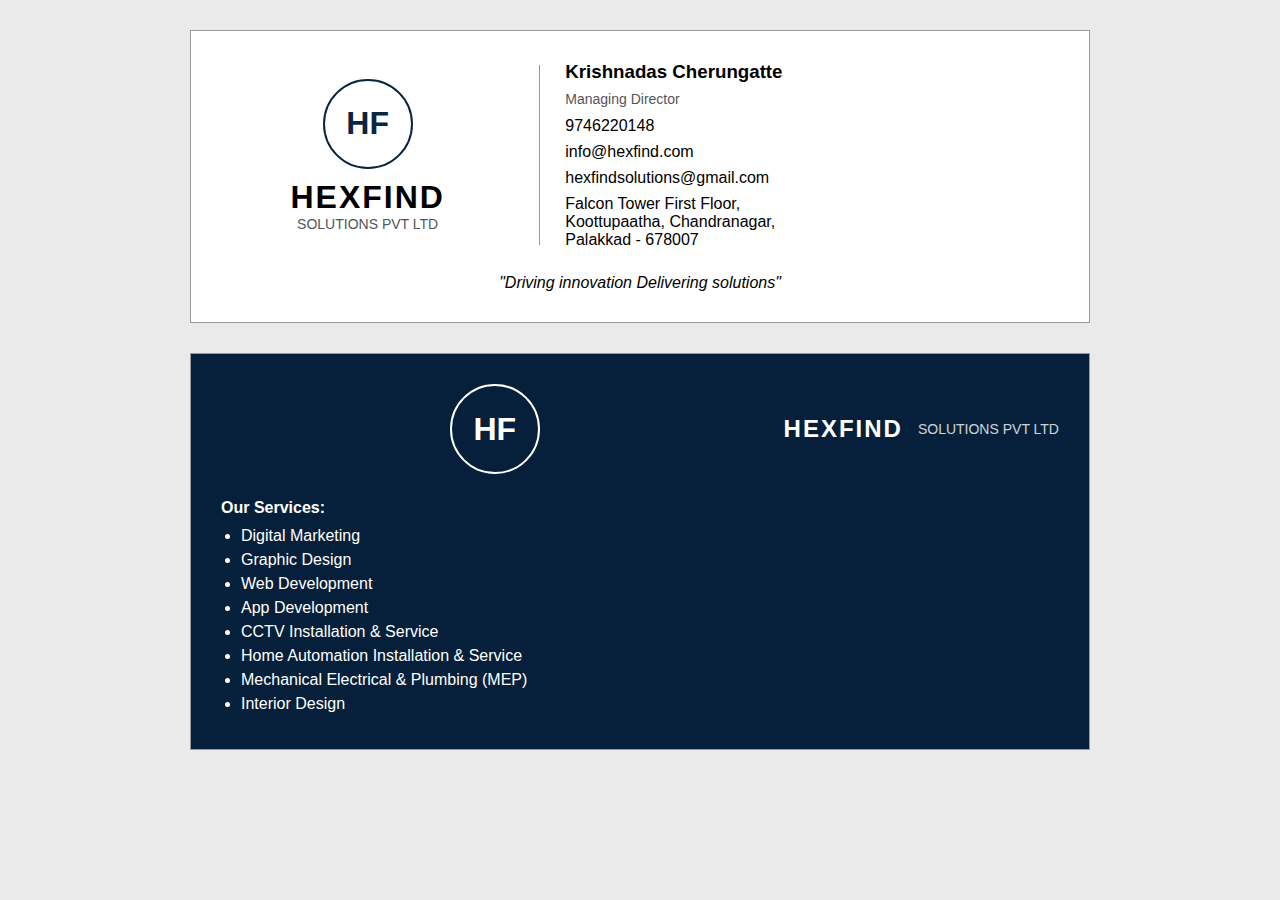
<file: index.html>
<!DOCTYPE html>
<html lang="en">
<head>
    <meta charset="UTF-8">
    <meta name="viewport" content="width=device-width, initial-scale=1.0">
    <title>Hexfind Solutions Pvt Ltd</title>
    <link rel="stylesheet" href="style.css">
 </head>
  <body>

 <div class="container">

    
    <div class="card front-card">

        <div class="left">
            <div class="logo-circle">HF</div>
            <h1>HEXFIND</h1>
            <p class="sub">SOLUTIONS PVT LTD</p>
        </div>

        <div class="vertical-line"></div>

        <div class="right">
            <h3>Krishnadas Cherungatte</h3>
            <p class="role">Managing Director</p>

            <p>9746220148</p>
            <p>info@hexfind.com</p>
            <p>hexfindsolutions@gmail.com</p>
            <p>
             Falcon Tower First Floor,<br>
                Koottupaatha, Chandranagar,<br>
                Palakkad - 678007
            </p>
        </div>

        <p class="cen-line">"Driving innovation Delivering solutions"</p>
    </div>

   
    <div class="card back-card">

        <div class="back-header">
            <div class="logo-circle white">HF</div>
            <h2>HEXFIND</h2>
            <span>SOLUTIONS PVT LTD</span>
        </div>

        <div class="services">
            <h4>Our Services:</h4>
            <ul>
                <li>Digital Marketing</li>
                <li>Graphic Design</li>
                <li>Web Development</li>
                <li>App Development</li>
                <li>CCTV Installation & Service</li>
                <li>Home Automation Installation & Service</li>
                <li>Mechanical Electrical & Plumbing (MEP)</li>
                <li>Interior Design</li>
            </ul>
        </div>

    </div>

</div>

</body>
</html>
</file>
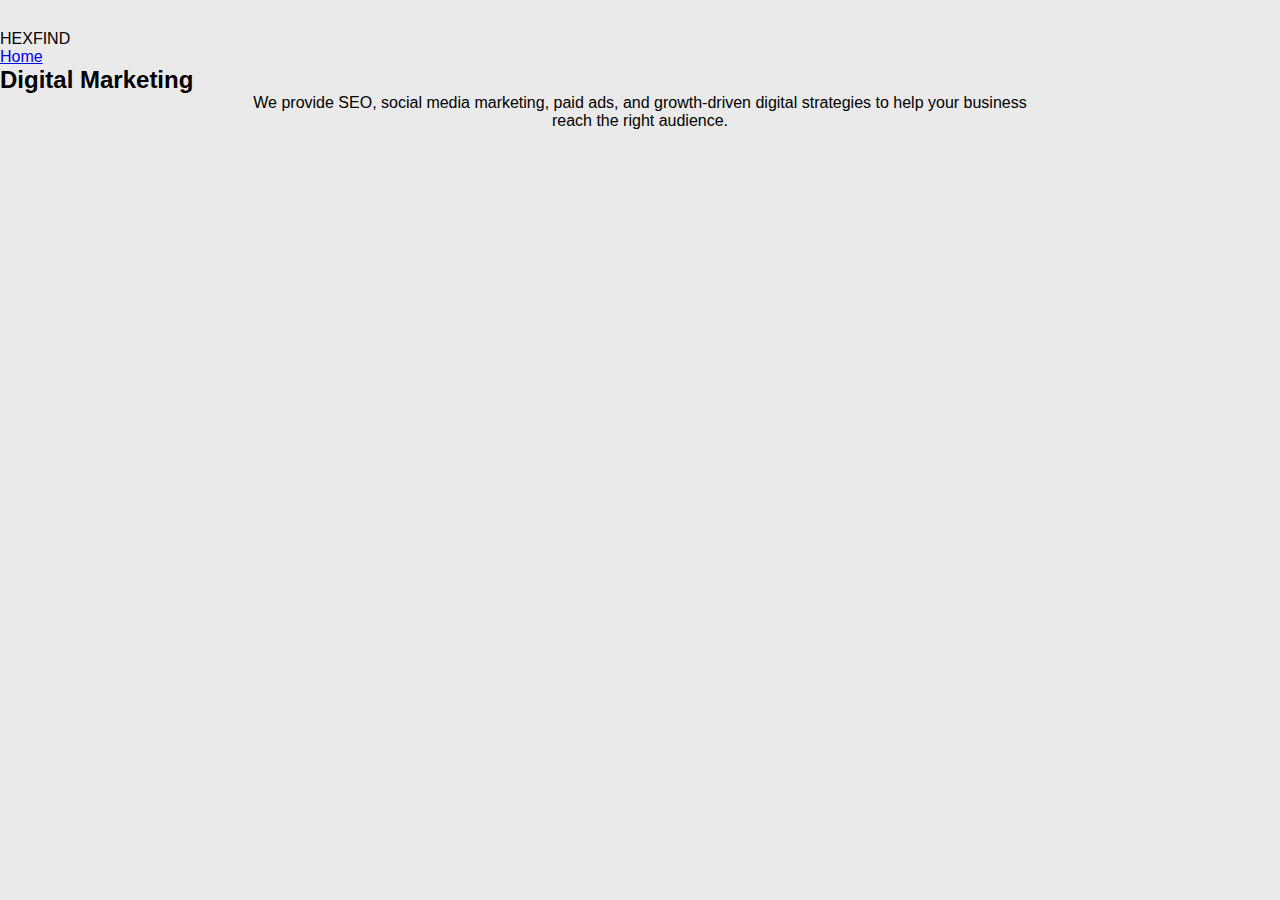
<file: digital-market.html>
<!DOCTYPE html>
<html lang="en">
<head>
  <meta charset="UTF-8">
  <title>Digital Marketing | Hexfind</title>
  <link rel="stylesheet" href="style.css">
</head>
<body>

<header>
  <div class="logo">HEXFIND</div>
  <nav>
    <a href="index.html">Home</a>
  </nav>
</header>

<section class="reveal">
  <h2>Digital Marketing</h2>
  <p style="text-align:center; max-width:800px; margin:auto;">
    We provide SEO, social media marketing, paid ads, and growth-driven digital strategies
    to help your business reach the right audience.
  </p>
</section>

</body>
</html>
</file>
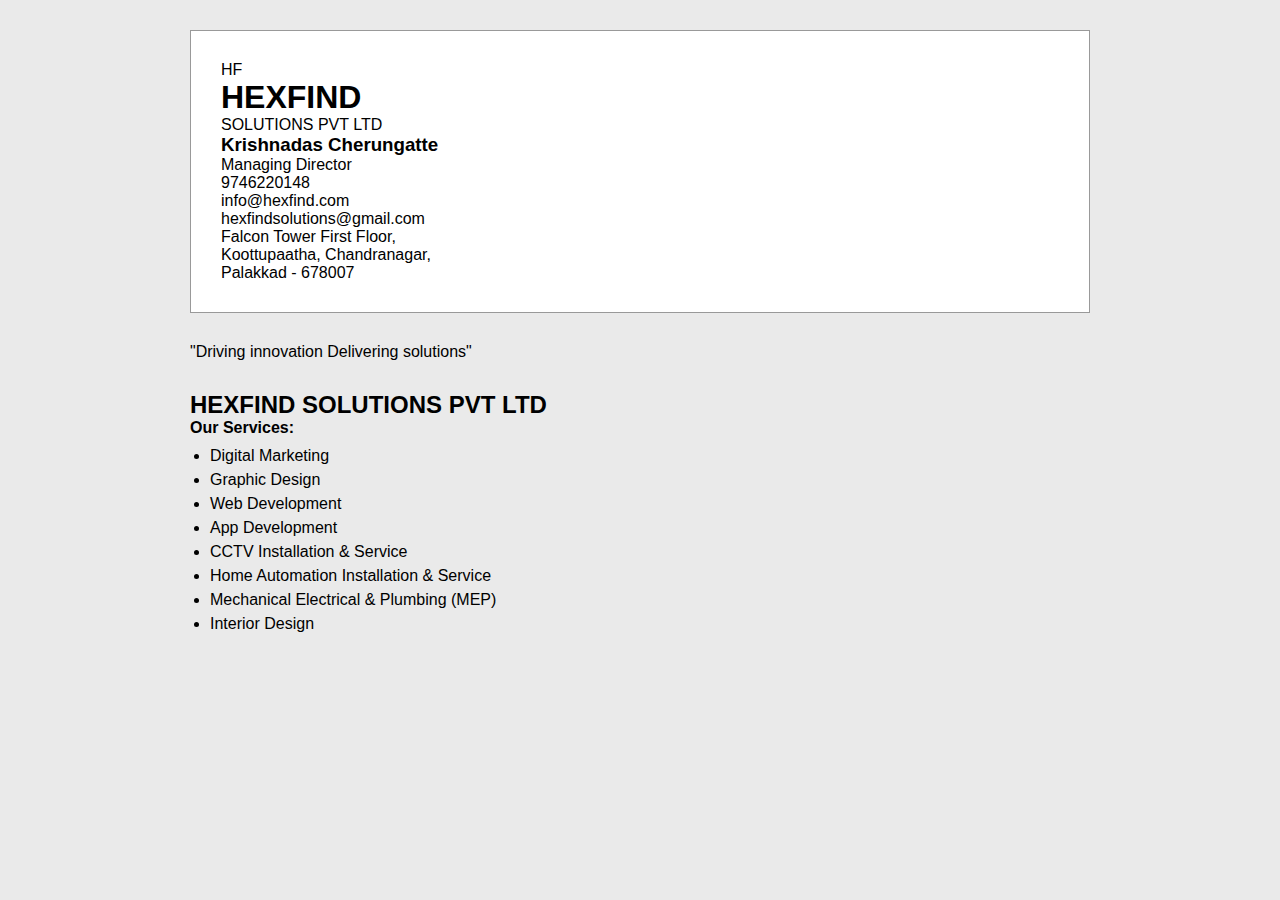
<file: index..html>
<!DOCTYPE html>
<html lang="en">
<head>
    <meta charset="UTF-8">
    <meta name="viewport" content="width=device-width, initial-scale=1.0">
    <title>Hexfind Solutions Pvt Ltd</title>
    <link rel="stylesheet" href="style.css">
</head>
<body>

    <div class="container">

      
        <div class="card">
            <div class="company">
                <div class="logo">HF</div>
                <h1>HEXFIND</h1>
                <p>SOLUTIONS PVT LTD</p>
            </div>

            <div class="line"></div>

            <div class="details">
                <h3>Krishnadas Cherungatte</h3>
                <span>Managing Director</span>

                <p>9746220148</p>
                <p>info@hexfind.com</p>
                <p>hexfindsolutions@gmail.com</p>
                <p>
                   Falcon Tower First Floor,<br>
                    Koottupaatha, Chandranagar,<br>
                    Palakkad - 678007
                </p>
            </div>
        </div>

        <p class="quote">"Driving innovation Delivering solutions"</p>

        
        <div class="services">
            <h2>HEXFIND <span>SOLUTIONS PVT LTD</span></h2>
              <h4 class="service-title">Our Services:</h4>

            <ul>
                <li>Digital Marketing</li>
                <li>Graphic Design</li>
                <li>Web Development</li>
                <li>App Development</li>
                <li>CCTV Installation & Service</li>
                <li>Home Automation Installation & Service</li>
                <li>Mechanical Electrical & Plumbing (MEP)</li>
                <li>Interior Design</li>
            </ul>
        </div>

    </div>

    
</body>
</html>
</file>
<file: style.css>
* {
    margin: 0;
    padding: 0;
    box-sizing: border-box;
    font-family: Arial, sans-serif;
}

body {
    background: #eaeaea;
    padding: 30px 0;
}

.container{
    max-width: 900px;
    margin: auto;
    display: grid;
    gap: 30px;
}


.card {
    border: 1px solid #999;
    padding: 30px;
    background: #fff;
}


.front-card {
    display: flex;
    flex-wrap: wrap;
    align-items: center;
    position: relative;
}

.left {
    width: 35%;
    text-align: center;
}

.logo-circle {
    width: 90px;
    height: 90px;
    border: 2px solid #0a2540;
    border-radius: 50%;
    display: flex;
    align-items: center;
    justify-content: center;
    font-size: 32px;
    font-weight: bold;
    color: #0a2540;
    margin: auto;
}

.left h1 {
    margin-top: 10px;
    letter-spacing: 2px;
}

.sub {
    font-size: 14px;
    color: #555;
}

.vertical-line {
    width: 1px;
    height: 180px;
    background: #999;
    margin: 0 25px;
}

.right {
    width: 55%;
}

.right h3 {
    margin-bottom: 4px;
}

.role {
    font-size: 14px;
    color: #555;
    margin-bottom: 10px;
}

.right p {
    margin-top: 8px;
}

.cen-line {
    width: 100%;
    text-align: center;
    margin-top: 25px;
    font-style: italic;
}


.back-card {
    background: #061f3a;
    color: #fff;
}

.back-header {
    display: flex;
    align-items: center;
    gap: 15px;
    margin-bottom: 25px;
}

.logo-circle.white {
    border-color: #fff;
    color: #fff;
}

.back-header h2 {
    letter-spacing: 2px;
}

.back-header span {
    font-size: 14px;
    opacity: 0.8;
}

.services h4 {
    margin-bottom: 10px;
}
.services ul {
    list-style: disc;
    padding-left: 20px;
}
.services li {
    margin-bottom: 6px;
}


@media (max-width: 768px) {

    .front-card {
        flex-direction: column;
        text-align: center;
    }

    .left, .right {
        width: 100%;
    }
    .vertical-line {
        display: none;
    }
.back-header {
        flex-direction: column;
        text-align: center;
    }
}
</file>
